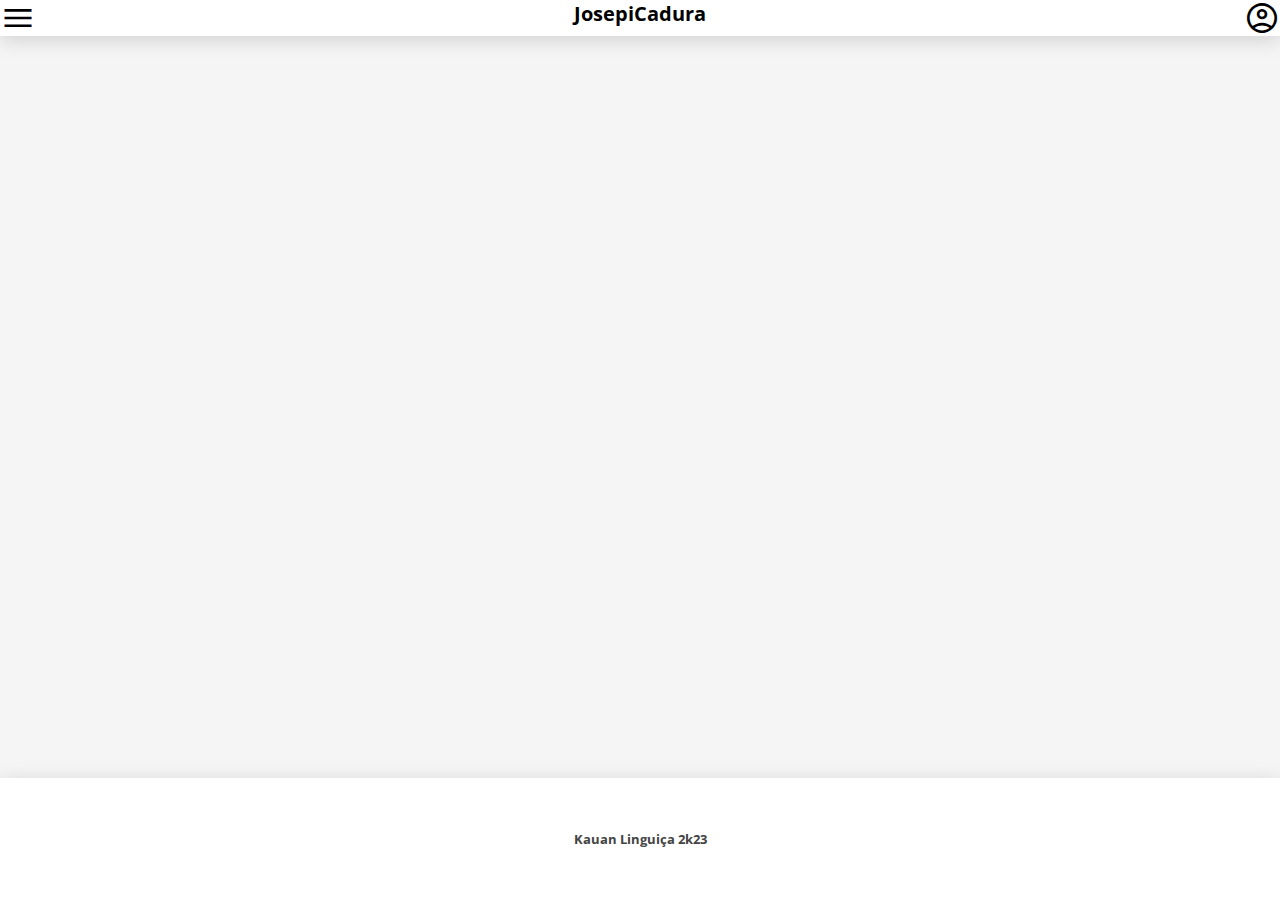
<file: index.html>
<!DOCTYPE html>
<html lang="pt">

<head>


    <meta charset="UTF-8">
    <meta http-equiv="X-UA-Compatible" content="IE=edge">
    <meta name="viewport" content="width=device-width, initial-scale=1.0">
    <title>Linguiça01</title>
    <link rel="stylesheet"
        href="https://fonts.googleapis.com/css2?family=Material+Symbols+Outlined:opsz,wght,FILL,GRAD@20..48,100..700,0..1,-50..200" />
        <link rel="stylesheet" href="../flex.css">
    <link rel="stylesheet" href="../flex-style.css">

    <link rel="stylesheet" href="index.css">

    
</head>

<body>


    <header class="flex-row content-space-between box">
        
        <span class="material-symbols-outlined">
            menu
        </span>

        <h1>JosepiCadura</h1>

        <span class="material-symbols-outlined">
            account_circle
        </span>
        
    </header>
    
    <div class="conteudo grow">

    </div>

 
    <footer class="flex-row content-center box space-30">
        <div><h5>Kauan Linguiça 2k23</h5></div>
    </footer>


</body>

</html>
</file>
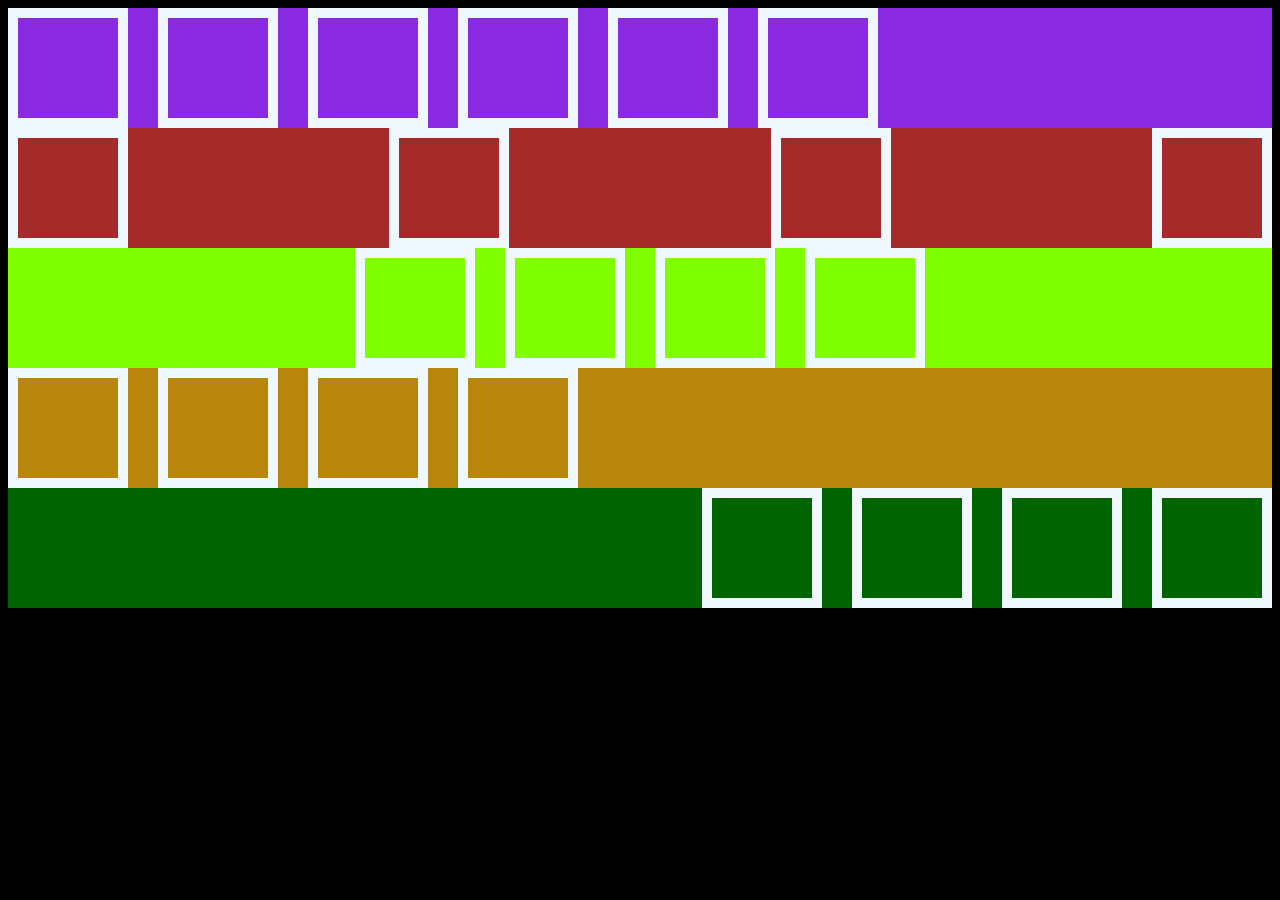
<file: Aula 01/index.html>
<!DOCTYPE html>
<html lang="PT">
<head>
    <meta charset="UTF-8">
    <meta http-equiv="X-UA-Compatible" content="IE=edge">
    <meta name="viewport" content="width=device-width, initial-scale=1.0">
    <title>DDM</title>
    <link rel="stylesheet" href="index.css">
</head>

<div class="row">
    <div class="box"></div>
    <div class="box"></div>
    <div class="box"></div>
    <div class="box"></div>    
    <div class="box"></div>
    <div class="box"></div>
</div>

<div class="row sexo1">
    <div class="box"></div>
    <div class="box"></div>
    <div class="box"></div>
    <div class="box"></div>
</div>

<div class="row sexo2">
    <div class="box"></div>
    <div class="box"></div>
    <div class="box"></div>
    <div class="box"></div>
</div>

<div class="row sexo3">
    <div class="box"></div>
    <div class="box"></div>
    <div class="box"></div>
    <div class="box"></div>
</div>

<div class="row">
    <div class="box"></div>
    <div class="box"></div>
    <div class="box"></div>
    <div class="box"></div>
</div>



</body>
</html>
</file>
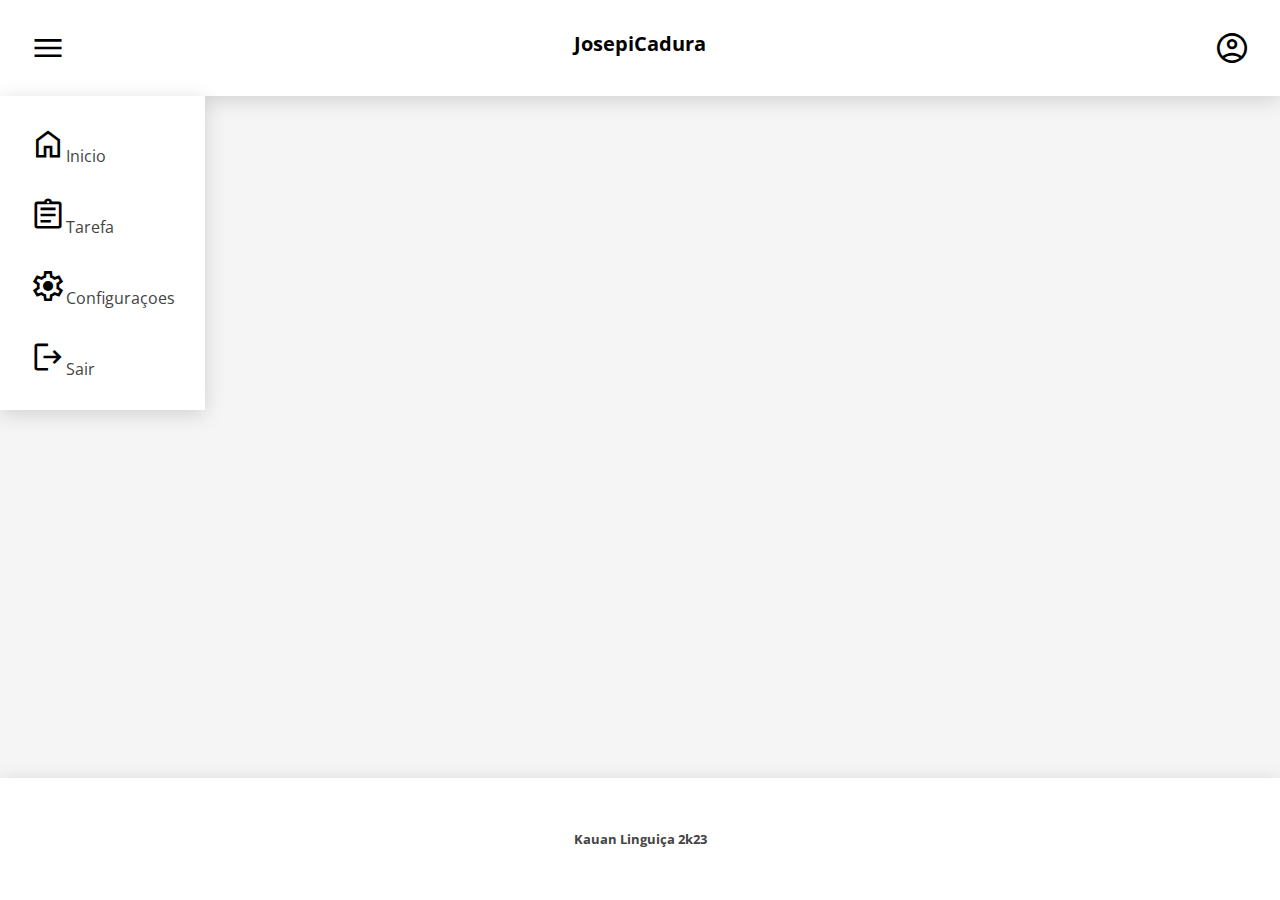
<file: Linguiça 01/index.html>
<!DOCTYPE html>
<html lang="pt">

<head>


    <meta charset="UTF-8">
    <meta http-equiv="X-UA-Compatible" content="IE=edge">
    <meta name="viewport" content="width=device-width, initial-scale=1.0">
    <title>Linguiça01</title>
    <link rel="stylesheet"
        href="https://fonts.googleapis.com/css2?family=Material+Symbols+Outlined:opsz,wght,FILL,GRAD@20..48,100..700,0..1,-50..200" />
        <link rel="stylesheet" href="../flex.css">
    <link rel="stylesheet" href="../flex-style.css">

    <link rel="stylesheet" href="index.css">

    
</head>

<body>


    <header class="flex-row content-space-between box space-30">
        
        <span class="material-symbols-outlined">
            menu
        </span>

        <h1>JosepiCadura</h1>

        <span class="material-symbols-outlined">
            account_circle
        </span>
        
    </header>
    
    <div class="conteudo grow">
        <div class="flex-col content-left space-30 box flex-style fit-width">
            <div><span class="material-symbols-outlined">home</span>Inicio</div>
            <div>
                <span class="material-symbols-outlined">assignment</span>Tarefa</div>
            <div>
                <span class="material-symbols-outlined">settings</span>Configuraçoes</div>
            <div>
                <span class="material-symbols-outlined">logout</span>Sair</div>
            </div>
    </div>

 
    <footer class="flex-row content-center box space-30">
        <div><h5>Kauan Linguiça 2k23</h5></div>
    </footer>


</body>

</html>
</file>
<file: flex.css>
:root {
    --default-spacing: 0;
}

* {
    box-sizing: border-box;
}

body {
    display: flex;
    flex-direction: column;
    margin: 0;
    min-height: 100vh;
}

body > .flex-content {
    flex-grow: 1;
}

.flex-row {
    display: flex;
    flex-flow: row wrap;
    padding: var(--default-spacing);
    gap: var(--default-spacing);
}

.flex-col {
    display: flex;
    flex-flow: column wrap;
    padding: var(--default-spacing);
    gap: var(--default-spacing);
}

.no-wrap { flex-wrap: nowrap; }

.flex-row.no-space,
.flex-col.no-space
{ padding: 0px; gap: 0; }

.space-0, .no-space { padding:  0px; gap:  0px; }
.space-5  { padding:  5px; gap:  5px; }
.space-10 { padding: 10px; gap: 10px; }
.space-15 { padding: 15px; gap: 15px; }
.space-20 { padding: 20px; gap: 20px; }
.space-30 { padding: 30px; gap: 30px; }
.space-40 { padding: 40px; gap: 40px; }

.vspace-0, .no-space { padding-top: 0px; padding-bottom: 0px; row-gap: 0px; }
.vspace-5  { padding-top:  5px; padding-bottom:  5px; row-gap:  5px; }
.vspace-10 { padding-top: 10px; padding-bottom: 10px; row-gap: 10px; }
.vspace-15 { padding-top: 15px; padding-bottom: 15px; row-gap: 15px; }
.vspace-20 { padding-top: 20px; padding-bottom: 20px; row-gap: 20px; }
.vspace-30 { padding-top: 30px; padding-bottom: 30px; row-gap: 30px; }
.vspace-40 { padding-top: 40px; padding-bottom: 40px; row-gap: 40px; }

.hspace-0, .no-space { padding-left: 0px; padding-right: 0px; column-gap: 0px; }
.hspace-5  { padding-left:  5px; padding-right:  5px; column-gap:  5px; }
.hspace-10 { padding-left: 10px; padding-right: 10px; column-gap: 10px; }
.hspace-15 { padding-left: 15px; padding-right: 15px; column-gap: 15px; }
.hspace-20 { padding-left: 20px; padding-right: 20px; column-gap: 20px; }
.hspace-30 { padding-left: 30px; padding-right: 30px; column-gap: 30px; }
.hspace-40 { padding-left: 40px; padding-right: 40px; column-gap: 40px; }

.gap-0, .no-gap  { gap: 0px; }
.gap-5  { gap:  5px; }
.gap-10 { gap: 10px; }
.gap-15 { gap: 15px; }
.gap-20 { gap: 20px; }
.gap-30 { gap: 30px; }
.gap-40 { gap: 40px; }

.padding-0, .no-padding { padding: 0px; }
.padding-5  { padding:  5px; }
.padding-10 { padding: 10px; }
.padding-15 { padding: 15px; }
.padding-20 { padding: 20px; }
.padding-30 { padding: 30px; }
.padding-40 { padding: 40px; }

.no-grow, .content-grow > *.no-grow { flex-grow: unset; }
.grow    { flex-grow: 1; }
.grow-1  { flex-grow: 1; }
.grow-2  { flex-grow: 2; }
.grow-3  { flex-grow: 3; }
.grow-4  { flex-grow: 4; }
.grow-5  { flex-grow: 5; }
.grow-6  { flex-grow: 6; }
.grow-7  { flex-grow: 7; }
.grow-8  { flex-grow: 8; }
.grow-9  { flex-grow: 9; }
.grow-10 { flex-grow: 10; }
.grow-11 { flex-grow: 11; }
.grow-12 { flex-grow: 12; }
.content-grow > * { flex-grow: 1; }

.flex-row .stretch,
.flex-row.content-stretch > *
{ height: auto; align-self: stretch; }

.flex-col .stretch,
.flex-col.content-stretch > *
{ width: auto; align-self: stretch; }

.flex-row > .grow { width: auto; }
.flex-col > .grow { height: auto; }
.flex-row.content-grow > * { width: auto; }
.flex-col.content-grow > * { height: auto; }

.center { justify-self: center; align-self: center; text-align: center; }
.content-center { justify-content: center; align-items: center; align-content: center; text-align: center; }
.flex-row.content-hcenter { justify-content: center; text-align: center; }
.flex-col.content-hcenter { align-items: center; text-align: center; }
.flex-row.content-vcenter { align-items: center; vertical-align: middle; }
.flex-col.content-vcenter { justify-content: center;  vertical-align: middle; }

.text-center { text-align: center; }
.text-center input { text-align: center; }

.flex-row.content-top    { align-items: flex-start; }
.flex-row.content-bottom { align-items: flex-end; }
.flex-row.content-left   { justify-content: flex-start; }
.flex-row.content-right  { justify-content: flex-end; }

.flex-col.content-top    { justify-content: flex-start; }
.flex-col.content-bottom { justify-content: flex-end; }
.flex-col.content-left   { align-items: flex-start; }
.flex-col.content-right  { align-items: flex-end; }

.flex-row.content-stretch { justify-content: stretch; }
.flex-col.content-stretch { align-items: stretch; }
.flex-row.content-stretch > * { height: auto; }
.flex-col.content-stretch > * { width: auto; }

.flex-row.content-space-between { justify-content: space-between; }
.flex-row.content-space-around  { justify-content: space-around; }
.flex-row.content-space-evenly  { justify-content: space-evenly; }
.flex-col.content-space-between { align-items: space-between; }
.flex-col.content-space-around  { align-items: space-around; }
.flex-col.content-space-evenly  { align-items: space-evenly; }

.flex-limits, 
.flex-container {
    width: 100%;
    max-width: 1400px;
    margin: auto;
}

.margin-0, .no-margin, .content-margin-0 > *, .content-no-margin > * { margin: 0; }
.margin-5,  .content-margin-5  > * { margin:  5px; }
.margin-10, .content-margin-10 > * { margin: 10px; }
.margin-15, .content-margin-15 > * { margin: 15px; }
.margin-20, .content-margin-20 > * { margin: 20px; }
.margin-30, .content-margin-30 > * { margin: 30px; }
.margin-40, .content-margin-40 > * { margin: 40px; }
.margin-auto { margin: auto; }

.padding-0, .no-padding, .content-padding-0 > *, .content-no-padding > * { padding: 0; }
.padding-5,  .content-padding-5  > * { padding:  5px; }
.padding-10, .content-padding-10 > * { padding: 10px; }
.padding-15, .content-padding-15 > * { padding: 15px; }
.padding-20, .content-padding-20 > * { padding: 20px; }
.padding-30, .content-padding-30 > * { padding: 30px; }
.padding-40, .content-padding-40 > * { padding: 40px; }

.fit-width { max-width: max-content; }

@media only screen and (max-width: 900px)
{
    .flex-row.content-center-on-mobile > * { justify-content: center; }
    .flex-col.content-center-on-mobile > * { align-items: center; }
    .content-grow-on-mobile > * { flex-grow: 1; }
    .center-on-mobile { margin-left: auto; margin-right: auto; }
    .grow-on-mobile { flex-grow: 1; }
}
</file>
<file: flex-style.css>
@import url('https://fonts.googleapis.com/css2?family=Open+Sans:wght@400;600;700&display=swap');

:root {
    --main-bg-color: #FFF;
    --main-txt-color: #444;
    --main-border-color: #cfcfcf;
    --primary-bg-color: #deb170;
    --primary-txt-color: #FFF;
    --secondary-bg-color: #eacda3;
    --secondary-txt-color: #FFF;
    --shadow: 0 4px 20px 0 rgb(0 0 0 / 15%);
}

.flex-dark-mode {
    --main-bg-color: #333;
    --main-txt-color: #FFF;
    --primary-txt-color: #444;
    --secondary-txt-color: #444;
}

.flex-bg-gradient {
    background: linear-gradient(135deg, var(--primary-bg-color), var(--secondary-bg-color));
    color: var(--primary-txt-color);
}

body.flex-dark-mode, body .flex-dark-mode {
    background-color: #222;
}

body {
    background-color: #F5F5F5;
    color: var(--main-txt-color);
    font-size: 100%;
    font-family: 'Open Sans', sans-serif;
    scroll-behavior: smooth;
    font-weight: normal;
}

h1 {
    margin: 0;
    font-size: 250%;
    font-weight: bold;
    color: var(--primary-bg-color);
}

a {
    cursor: pointer;
}

.bold { font-weight: bold; }
.semibold { font-weight: 600; }

.box, .box-round, fieldset, table {
    border: none;
    border-radius: 0;
    box-shadow: var(--shadow);
    background-color: var(--main-bg-color);
}

.box-round {
    border-radius: 20px;
}

fieldset, table {
    padding: 0;
}

fieldset legend {
    background-color: var(--secondary-bg-color);
    color: var(--secondary-txt-color);
    padding: 6px 18px;
    border-radius: 30px;
    line-height: 1;
    margin-left: 20px;
    font-size: 80%;
    font-weight: bold;
}

fieldset.text-center legend { margin: auto; }

input, select, textarea {
    padding: 5px 15px;
    background-color: transparent;
    border: 1px solid var(--main-border-color);
    border-radius: 30px;
}

input, textarea, select, *::placeholder {
    color: var(--main-txt-color);
}

*::placeholder {
    opacity: 0.5;
}

input[type='checkbox'] {
    height: auto;
}

select option {
    background: var(--main-bg-color);
    color: var(--main-txt-color);
}

input:focus, select:focus, textarea:focus {
    outline: none;
    box-shadow: inset 0 0 0 1px var(--primary-bg-color);
    border-color: var(--primary-bg-color);
}

input, select, button, .button {
    height: 35px;
}

.border,
.children-border > *
{ border: 1px solid var(--main-border-color); }

.flex-form .flex-row {
    padding: 30px;
    gap: 20px;
}

.flex-form .flex-col {
    gap: 10px;
    justify-content: flex-end;
    flex: 0 1 calc(20% - 20px);
    min-width: 200px;
}

.flex-form .flex-col > * {
    min-width: 0;
    width: 100%;
}

.flex-form label, .flex-form .label {
    font-size: 80%;
    font-weight: bold;
}

.button {
    display: flex;
    flex-direction: row;
    justify-content: center;
    align-items: center;
    text-align: center;
    line-height: 1;
    text-transform: uppercase;
    font-weight: 600;
    border: 2px solid var(--primary-bg-color);
    border-radius: 30px;
    padding: 5px 20px;
    cursor: pointer;
    transition: 0.25s;
}

a.button {
    text-decoration: none;
}

.button.primary {
    background-color: var(--primary-bg-color);
    color: var(--primary-txt-color);
}

.button.secondary {
    background-color: transparent;
    border: 2px solid var(--secondary-bg-color);
    color: var(--secondary-bg-color);
}

.button:hover {
    filter: brightness(1.25);
}

table {
    border-collapse: collapse;
}

table th {
    font-weight: bold;
    font-size: 80%;
    text-transform: uppercase;
}

table th, table td {
    text-align: left;
    padding: 20px 30px;
    border-bottom: 1px solid var(--main-border-color);
}

table tr:last-child td {
    border-bottom: none;
}

table tbody tr { transition: 0.25s; }

table tbody tr:hover {
    background-color: rgb(0 0 0 / 3%);
}

.flex-dark-mode table tbody tr:hover {
    background-color: rgb(255 255 255 / 5%);
}

table th:first-child,
table td:first-child {
    padding-left: 40px;
}

table th:last-child,
table td:last-child {
    padding-right: 40px;
}

.flex-paginator {
    display: flex;
    flex-direction: row;
    gap: 5px;
}

.flex-paginator .page {
    display: flex;
    flex-direction: row;
    justify-content: center;
    align-items: center;
    text-align: center;
    line-height: 1;
    padding: 5px;
    border: none;
    border-radius: 5px;
    text-decoration: none;
    width: 30px;
    height: 30px;
    font-size: 90%;
    color: var(--main-txt-color);
    cursor: pointer;
    transition: 0.25s;
}

.flex-paginator .page.current {
    border: 1px solid var(--main-txt-color);
}

.flex-paginator .page:hover {
    border: 1px solid var(--main-txt-color);
}

.flex-droplist {
    position: relative;
    width: max-content;
}

.flex-droplist .txt {
    display: block;
    padding: 10px;
    font-weight: bold;
    line-height: 1;
    font-size: 150%;
    cursor: pointer;
}

.flex-droplist .menu {
    display: flex;
    flex-direction: column;
    border-radius: 20px;
    background-color: var(--main-bg-color);
    box-shadow: var(--shadow);
    opacity: 0;
    z-index: -1;
    transition: 0.25s;
    position: absolute;
    left: 50%;
    transform: translateX(-50%);
}

.flex-droplist:hover .menu {
    opacity: 1;
    z-index: 1;
}

.flex-droplist .menu .opt {
    padding: 10px 20px;
    text-decoration: none;
    transition: 0.25s;
    background-color: var(--main-bg-color);
    color: var(--main-txt-color);
    white-space: nowrap;
}

.flex-droplist .menu .opt:first-child {
    padding-top: 20px;
    border-radius: 20px 20px 0 0;
}

.flex-droplist .menu .opt:last-child {
    border-radius: 0 0 20px 20px;
    padding-bottom: 20px;
}

.flex-droplist .menu .opt:hover {
    background-color: rgb(0 0 0 / 5%);
}

hr {
    width: 100%;
    max-width: calc(100vw - 80px);
    margin: 40px auto;
    background-color: var(--main-txt-color);
    height: 2px;
}

.flex-dark-mode[class~=".flex-flavor"] *,
.flex-dark-mode *[class~=".flex-flavor"] * {
    --primary-txt-color: #444;
    --secondary-txt-color: #444;
}

.flex-flavor-1 {
    --primary-bg-color: #E55D87;
    --primary-txt-color: #FFF;
    --secondary-bg-color: #5FC3E4;
}

.flex-flavor-2 {
    --primary-bg-color: #16A085;
    --primary-txt-color: #FFF;
    --secondary-bg-color: #F4D03F;
}

.flex-flavor-3 {
    --primary-bg-color: #FEAC5E;
    --secondary-bg-color: #4BC0C8;
}


.flex-flavor-4 {
    --primary-bg-color: #D31027;
    --primary-txt-color: #FFF;
    --secondary-bg-color: #EA384D;
    --secondary-txt-color: #FFF;
}

.flex-flavor-5 {
    --primary-bg-color: #ffa726;
    --secondary-bg-color: #ffc61b;
}

.flex-flavor-6 {
    --primary-bg-color: #ffc107;
    --secondary-bg-color: #8bc34a;
}

.flex-flavor-7 {
    --primary-bg-color: #4caf50;
    --primary-txt-color: #FFF;
    --secondary-bg-color: #8bc34a;
    --secondary-txt-color: #FFF;
}

.flex-flavor-8 {
    --primary-bg-color: #00bcd4;
    --secondary-bg-color: #04e3ff;
}

.flex-flavor-9 {
    --primary-bg-color: #ec77ab;
    --secondary-bg-color: #f8bad6;
}

.flex-flavor-10 {
    --primary-bg-color: #C850C0;
    --primary-txt-color: #FFF;
    --secondary-bg-color: #c144d6;
    --secondary-txt-color: #FFF;
}

@media only screen and (max-width: 764px)
{
    h1 {
        text-align: center;
        font-size: 175%;
    }

    fieldset legend {
        margin: auto;
    }

    .flex-form .flex-col {
        flex-grow: 1;
    }
}
</file>
<file: index.css>
.material-symbols-outlined {
    font-size: 36px;
    color: #000;
}

header h1 {
    color: #000;
    font-size: 125%;
}
</file>
<file: Aula 01/index.css>
body {
    background-color: black;
}

.box {
    min-width: 100px ; /* width largura, height altura */
    min-height: 100px ;
    color: aliceblue;
    border-style: solid;
    border-width: 10px;
}
.row {
    display: flex; /* habilita o recurso flex*/
    flex-direction: row; /* transforma o elemento em uma linha */
    gap: 30px; /* espaçamento */
    background-color: blueviolet;
    flex-wrap: wrap;

    /*
    justify-content: space-between; //espaçar
    justify-content: center; //alinhar ao centro
    justify-content: flex-start; //alinhar a esqerda
    justify-content: flex-end; //alinhar a direita
    */
}
.sexo1 {
    background-color: brown;
    justify-content: space-between;
}
.sexo2 {
    background-color: chartreuse;
    justify-content: center;
}
.sexo3 {
    background-color: darkgoldenrod;
    justify-content: flex-start;
}
.row:nth-of-type(5) { /*para setar as linhas*/
    justify-content: flex-end;
    background-color: darkgreen;
}
</file>
<file: Linguiça 01/index.css>
.material-symbols-outlined {
    font-size: 36px;
    color: #000;
}

header h1 {
    color: #000;
    font-size: 125%;
}
</file>
